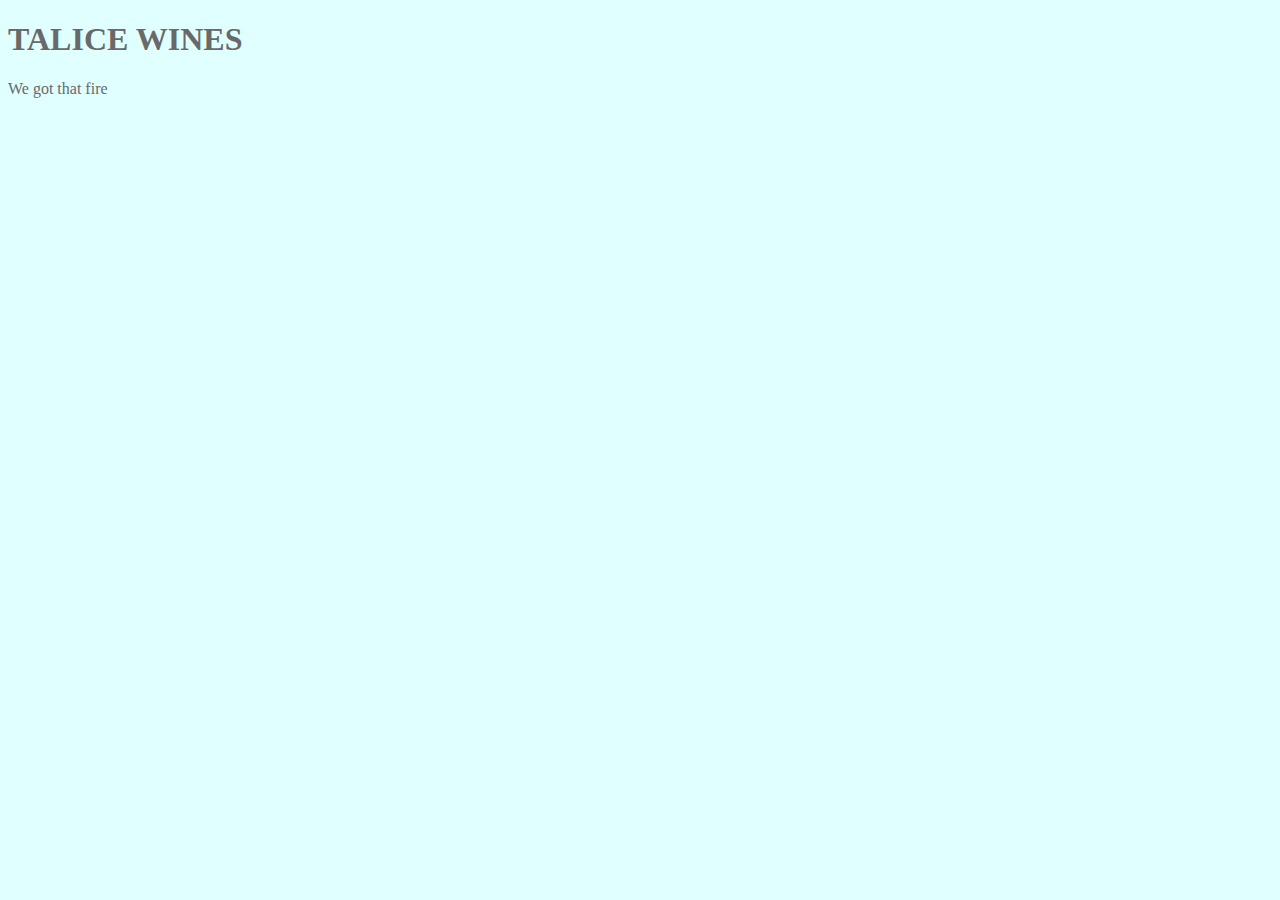
<file: unit_1/index.html>
<!DOCTYPE html>
<html>
<head>
	<link rel="stylesheet" type="text/css" href="css/style.css">
	<title>TALICE WINES</title>
</head>
<body>
	<h1>TALICE WINES</h1>
	<p>We got that fire</p>
</body>
</html>
</file>
<file: unit_1/css/style.css>
body{
	background-color: #E0FFFF
}
h1,p{
	color: #696969
}
</file>
